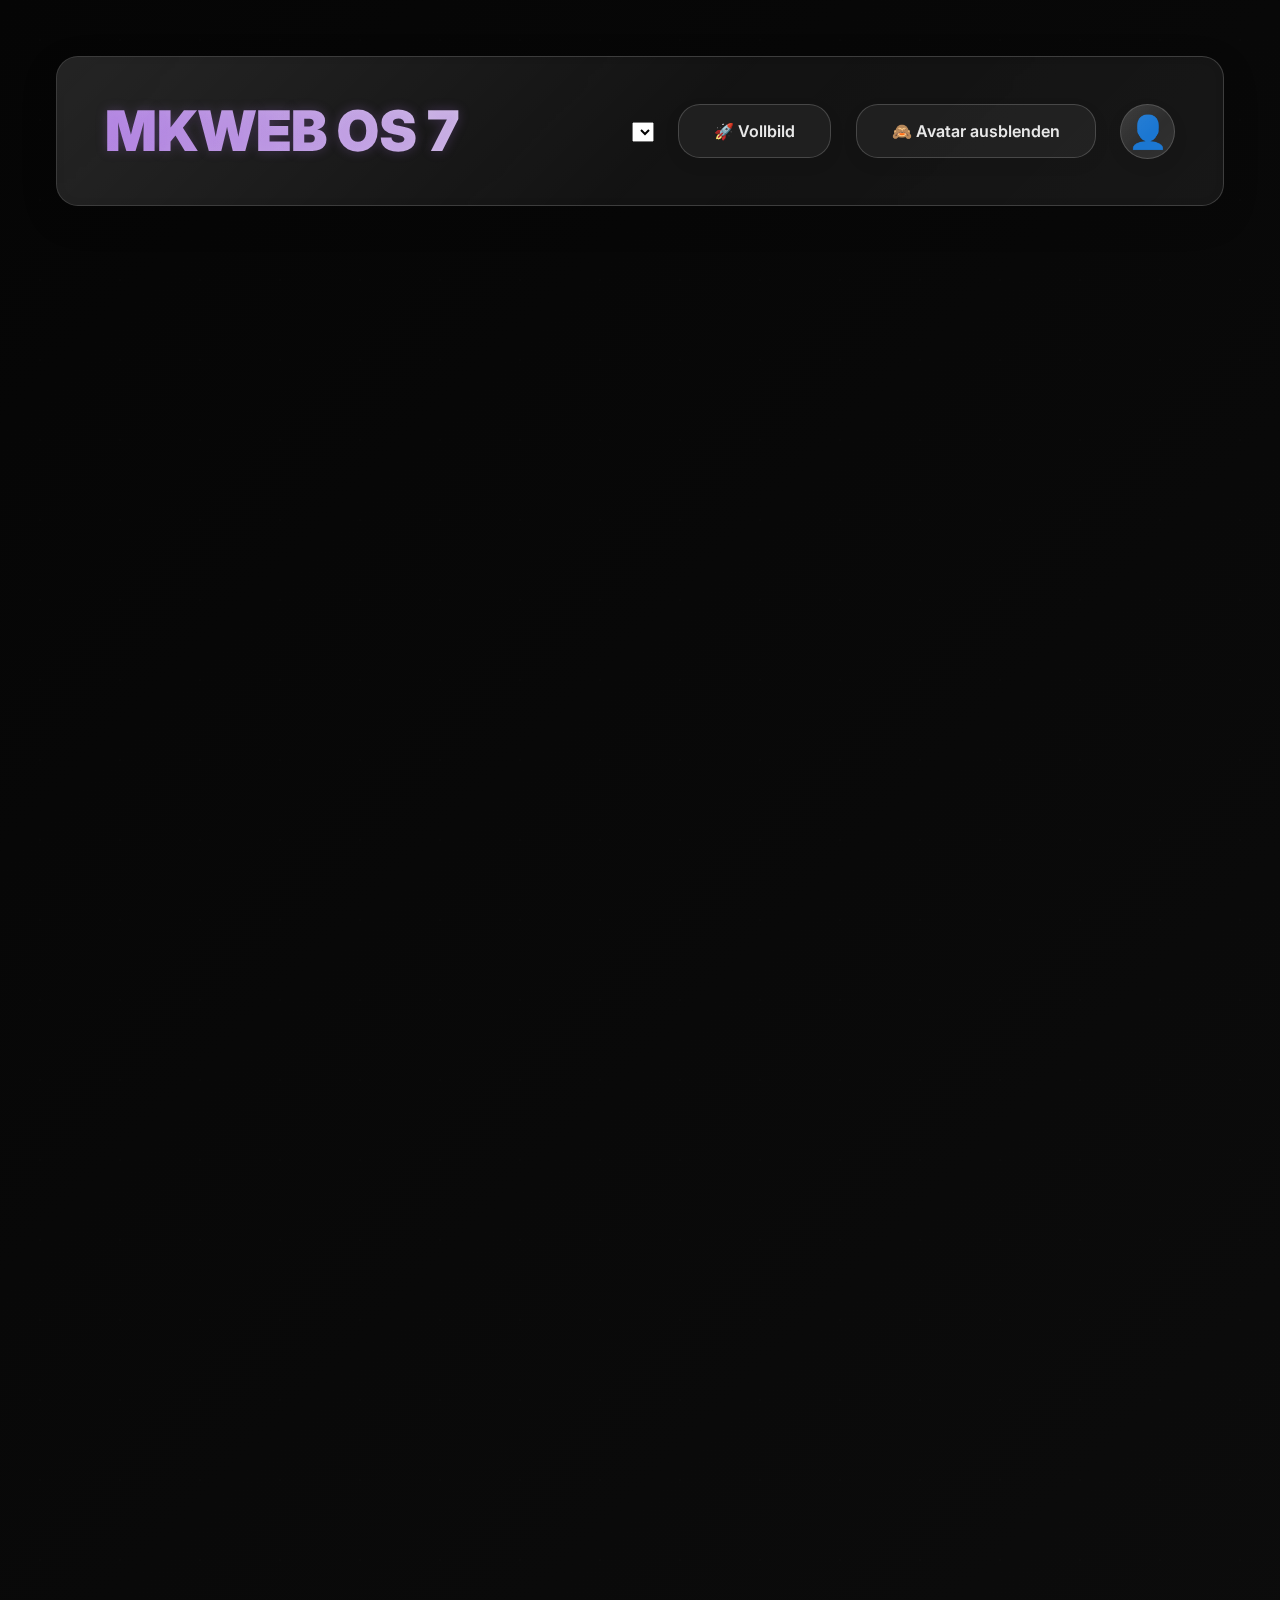
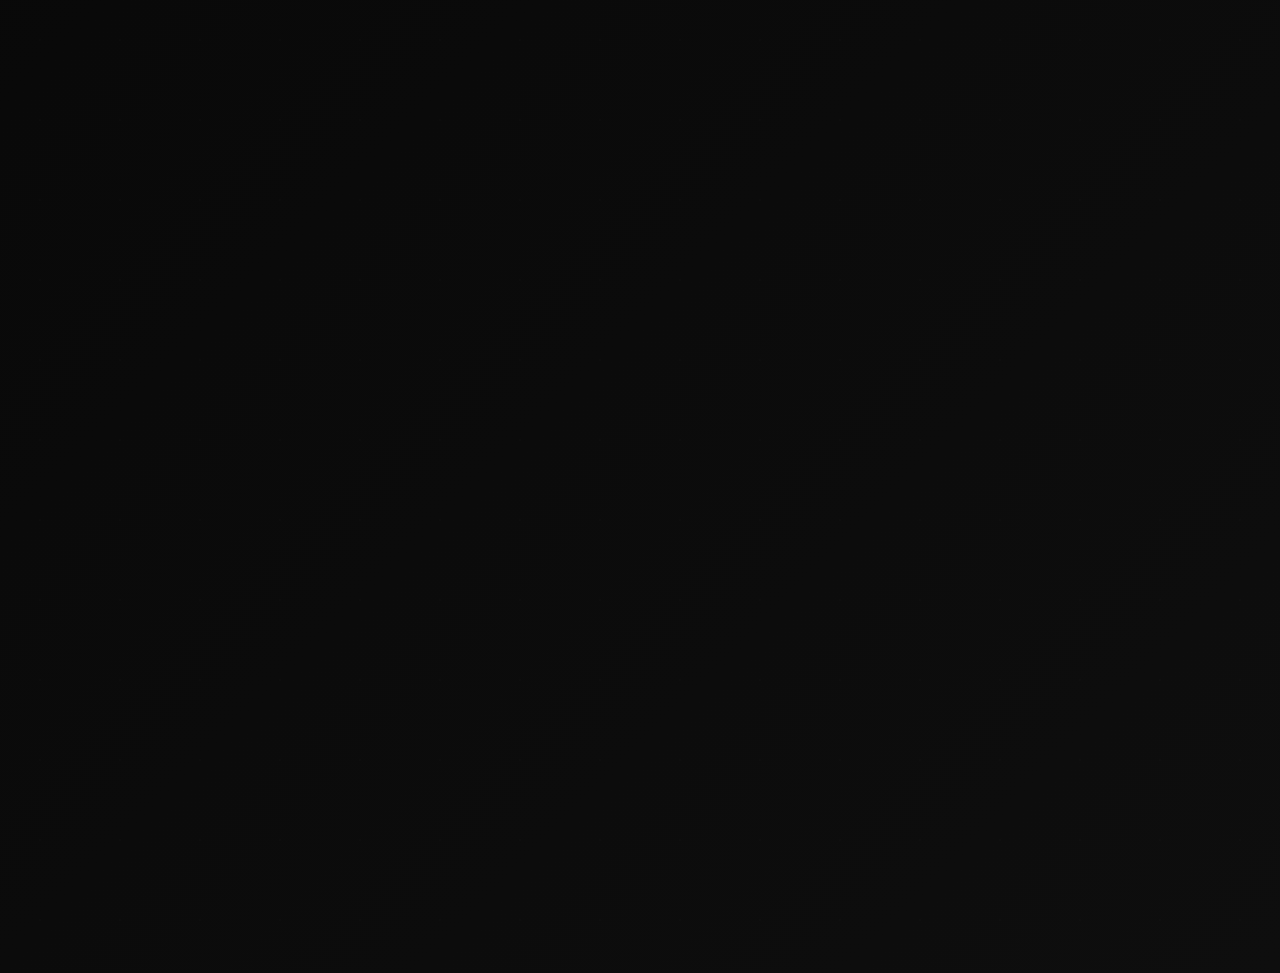
<file: index.html>
<!DOCTYPE html>
<html lang="de">
<head>
  <meta charset="UTF-8">
  <meta name="viewport" content="width=device-width, initial-scale=1.0">
  <meta name="description" content="MKWEB OS 7 - Ihr personalisiertes, leistungsstarkes, animiertes Dashboard für Websuche, Schnellzugriffe und tägliche Einblicke.">
  <meta name="keywords" content="dashboard, web, suche, schnellzugriffe, wetter, zitat, minimalistisch, animiert, performance, mkweb, os7">
  <meta name="author" content="Ihr Name/MKWEB">

  <meta property="og:type" content="website">
  <meta property="og:url" content="https://yourwebsite.com/"> <meta property="og:title" content="MKWEB OS 7 - Das Ultimative Animierte Dashboard">
  <meta property="og:description" content="Ihr personalisiertes, leistungsstarkes, animiertes Dashboard für Websuche, Schnellzugriffe und tägliche Einblicke.">
  <meta property="og:image" content="https://yourwebsite.com/thumbnail.jpg"> <meta property="twitter:card" content="summary_large_image">
  <meta property="twitter:url" content="https://yourwebsite.com/"> <meta property="twitter:title" content="MKWEB OS 7 - Das Ultimative Animierte Dashboard">
  <meta property="twitter:description" content="Ihr personalisiertes, leistungsstarkes, animiertes Dashboard für Websuche, Schnellzugriffe und tägliche Einblicke.">
  <meta property="twitter:image" content="https://yourwebsite.com/thumbnail.jpg"> <title>MKWEB OS 7 - Animiertes Dashboard</title>
  <link rel="icon" href="favicon.ico" type="image/x-icon">
  <link href="https://fonts.googleapis.com/css2?family=Inter:wght@300;400;500;600;700;800;900&display=swap" rel="stylesheet">
  <link rel="stylesheet" href="styles.css">
</head>
<body data-theme="dark">
  <div class="grain"></div>
  <div class="container">
    <header class="header glass">
      <h1 class="logo">MKWEB OS 7</h1>
      <div class="controls">
        <div class="theme-control">
          <label for="theme-picker" class="sr-only">Wähle ein Design</label>
          <select id="theme-picker" aria-label="Wähle ein Design">
            </select>
        </div>
        <button id="fullscreen-btn" title="Vollbild umschalten" aria-label="Vollbild umschalten">🚀 Vollbild</button>
        <button id="user-avatar-toggle" title="Avatar ein-/ausblenden" aria-label="Avatar ein- oder ausblenden">🙈 Avatar ausblenden</button>
        <div id="user-avatar" class="user-avatar glass" role="img" aria-label="Benutzerprofil-Platzhalter">
          <span aria-hidden="true">👤</span>
        </div>
      </div>
    </header>

    <main class="main">
      <section class="search-section glass animate-in">
        <h2 class="sr-only">Suchmaschinen Auswahl und Suchfeld</h2>
        <div class="search-engines">
          <button class="search-engine" data-engine="google" aria-label="Google Suche">🔍 Google</button>
          <button class="search-engine" data-engine="yandex" aria-label="Yandex Suche">⚙️ Yandex</button>
          <button class="search-engine" data-engine="bing" aria-label="Bing Suche">🅱️ Bing</button>
          <button class="search-engine" data-engine="duckduckgo" aria-label="DuckDuckGo Suche">🦆 DuckDuckGo</button>
          <button class="search-engine" data-engine="youtube" aria-label="YouTube Suche">📺 YouTube</button>
          <button class="search-engine" data-engine="github" aria-label="GitHub Suche">💻 GitHub</button>
        </div>
        <div class="search-container">
          <div class="search-box">
            <span class="search-icon-magnify" aria-hidden="true">🔍</span>
            <input id="search" type="text" placeholder="Suche im Web..." autocomplete="off" aria-label="Websuche">
          </div>
        </div>
      </section>

      <section class="time-display glass animate-in">
        <h2 class="sr-only">Aktuelle Uhrzeit und Datum</h2>
        <div id="time" aria-live="polite" aria-label="Aktuelle Uhrzeit"></div>
        <div id="date" aria-label="Aktuelles Datum"></div>
      </section>

      <section class="quote-of-the-day glass animate-in" aria-labelledby="quote-heading">
        <h2 id="quote-heading">✨ Zitat des Tages</h2>
        <p id="quote-text" aria-live="polite"></p>
        <p id="quote-author"></p>
        </section>

      <section class="quick-actions" aria-labelledby="quick-actions-heading">
        <h2 id="quick-actions-heading" class="sr-only">Schnellzugriffe</h2>
        <a class="action-card glass animate-in" href="https://gemini.google.com/" target="_blank" rel="noopener noreferrer" title="Zu Google Gemini">
          <span class="icon" aria-hidden="true">♊</span>
          <span class="label">Gemini AI</span>
        </a>
        <a class="action-card glass animate-in" href="https://youtube.com/" target="_blank" rel="noopener noreferrer" title="Zu YouTube">
          <span class="icon" aria-hidden="true">📺</span>
          <span class="label">YouTube</span>
        </a>
        <a class="action-card glass animate-in" href="https://github.com" target="_blank" rel="noopener noreferrer" title="Zu GitHub">
          <span class="icon" aria-hidden="true">💻</span>
          <span class="label">GitHub</span>
        </a>
        <a class="action-card glass animate-in" href="https://mail.google.com" target="_blank" rel="noopener noreferrer" title="Zu Gmail">
          <span class="icon" aria-hidden="true">📧</span>
          <span class="label">Gmail</span>
        </a>
        <a class="action-card glass animate-in" href="https://discord.com" target="_blank" rel="noopener noreferrer" title="Zu Discord">
          <span class="icon" aria-hidden="true">💬</span>
          <span class="label">Discord</span>
        </a>
        <a class="action-card glass animate-in" href="https://www.netflix.com" target="_blank" rel="noopener noreferrer" title="Zu Netflix">
          <span class="icon" aria-hidden="true">🎬</span>
          <span class="label">Netflix</span>
        </a>
        <a class="action-card glass animate-in" href="https://spotify.com/" target="_blank" rel="noopener noreferrer" title="Zu Spotify">
          <span class="icon" aria-hidden="true">🎵</span>
          <span class="label">Spotify</span>
        </a>
        <a class="action-card glass animate-in" href="https://chatgpt.com/" target="_blank" rel="noopener noreferrer" title="Zu ChatGPT">
          <span class="icon" aria-hidden="true">🗨️</span>
          <span class="label">ChatGPT</span>
        </a>
      </section>

      <section class="bookmark-section glass animate-in" aria-labelledby="bookmark-heading">
        <h2 id="bookmark-heading">🔖 Favoriten</h2>
        <div class="bookmark-grid">
          <a class="bookmark-card glass" href="https://www.reddit.com" target="_blank" rel="noopener noreferrer" title="Zu Reddit">
            <span style="font-size: 2rem;" aria-hidden="true">📱</span>
            <div>
              <div style="font-weight: 600; font-size: 1.2rem;">Reddit</div>
              <div style="font-size: 0.9rem; color: var(--dim);">Social News</div>
            </div>
          </a>
          <a class="bookmark-card glass" href="https://stackoverflow.com" target="_blank" rel="noopener noreferrer" title="Zu Stack Overflow">
            <span style="font-size: 2rem;" aria-hidden="true">💡</span>
            <div>
              <div style="font-weight: 600; font-size: 1.2rem;">Stack Overflow</div>
              <div style="font-size: 0.9rem; color: var(--dim);">Developer Q&A</div>
            </div>
          </a>
          <a class="bookmark-card glass" href="https://codepen.io" target="_blank" rel="noopener noreferrer" title="Zu CodePen">
            <span style="font-size: 2rem;" aria-hidden="true">🎨</span>
            <div>
              <div style="font-weight: 600; font-size: 1.2rem;">CodePen</div>
              <div style="font-size: 0.9rem; color: var(--dim);">Code Playground</div>
            </div>
          </a>
          <a class="bookmark-card glass" href="https://unsplash.com" target="_blank" rel="noopener noreferrer" title="Zu Unsplash">
            <span style="font-size: 2rem;" aria-hidden="true">📸</span>
            <div>
              <div style="font-weight: 600; font-size: 1.2rem;">Unsplash</div>
              <div style="font-size: 0.9rem; color: var(--dim);">Stock Photos</div>
            </div>
          </a>
        </div>
      </section>

      <a class="news-section glass animate-in" href="https://mkwebnews.vercel.app" target="_blank" rel="noopener noreferrer" title="Zu den aktuellen Nachrichten">
        <h2 id="news-heading">📰 News</h2>
        <p>Klicken Sie hier, um die neuesten Nachrichten zu lesen!</p>
      </a>

    </main>

  </div>

  <script src="script.js"></script>
</body>
</html>
</file>
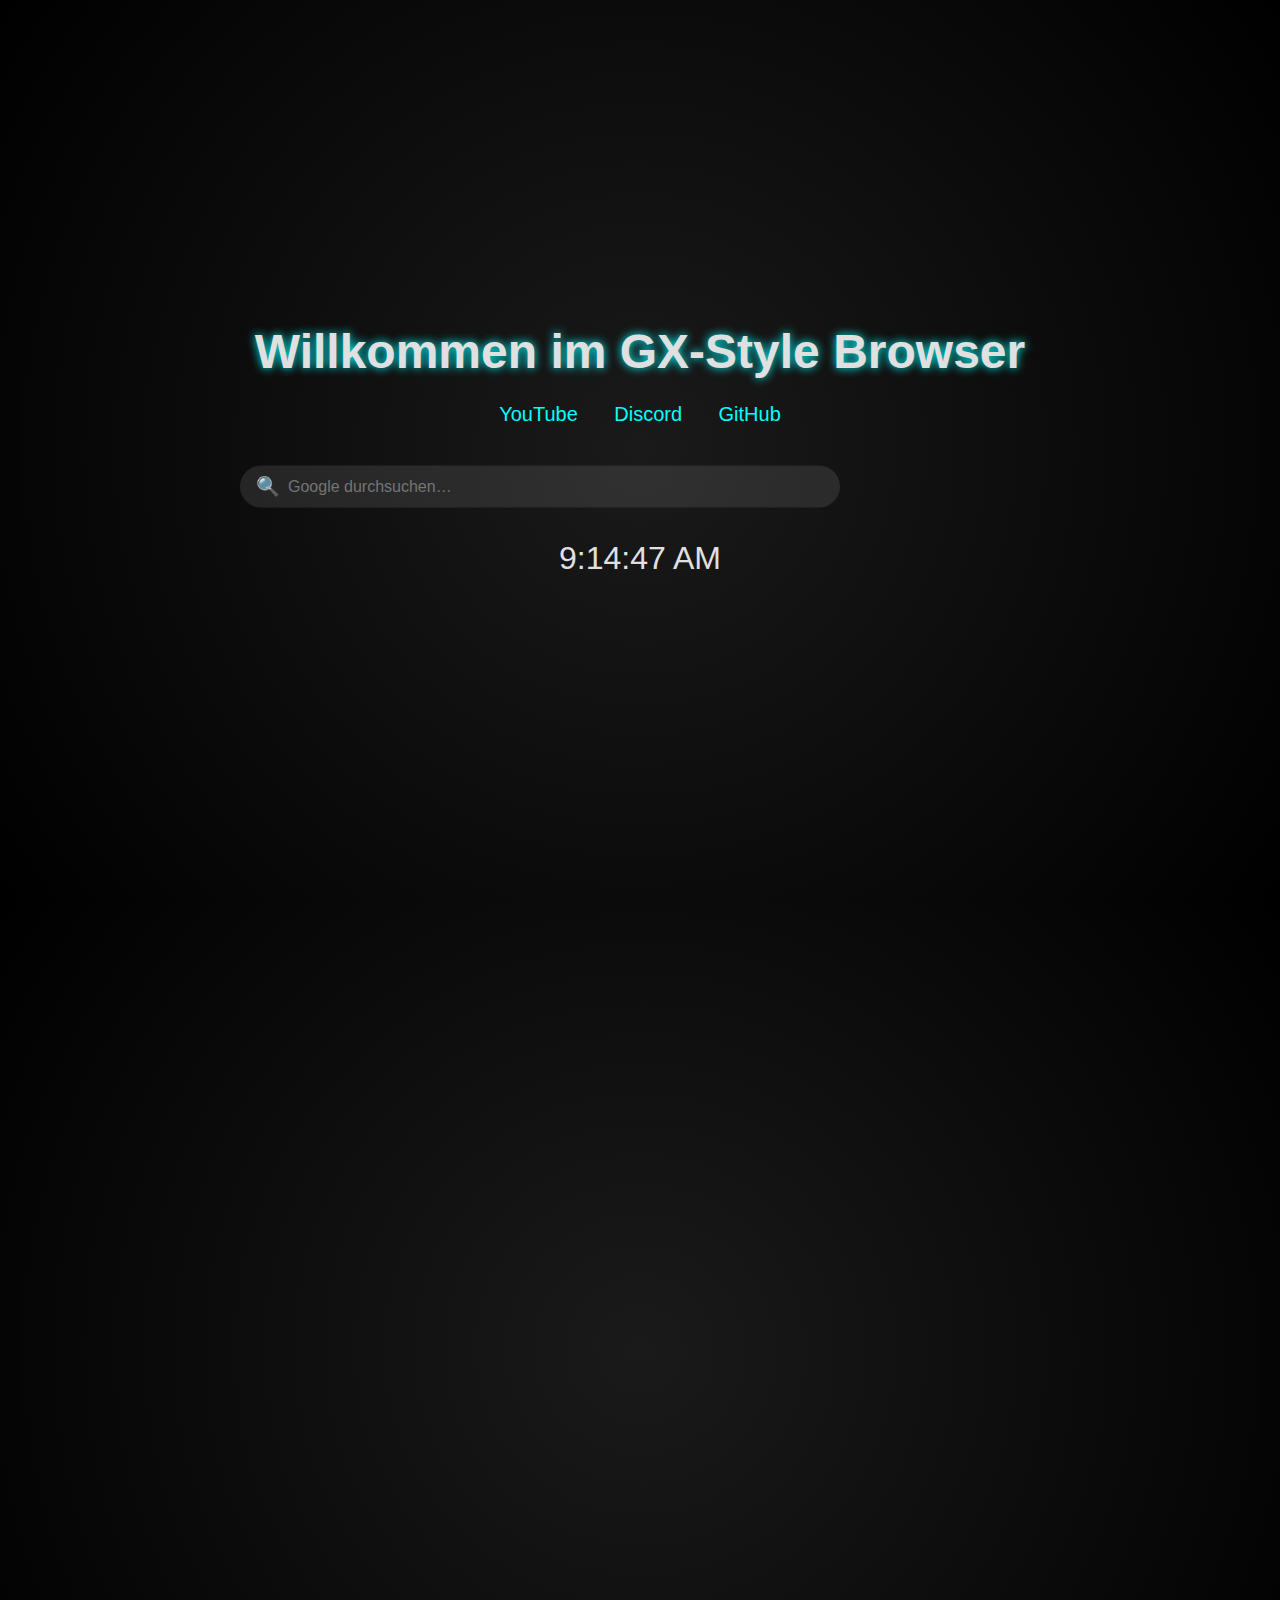
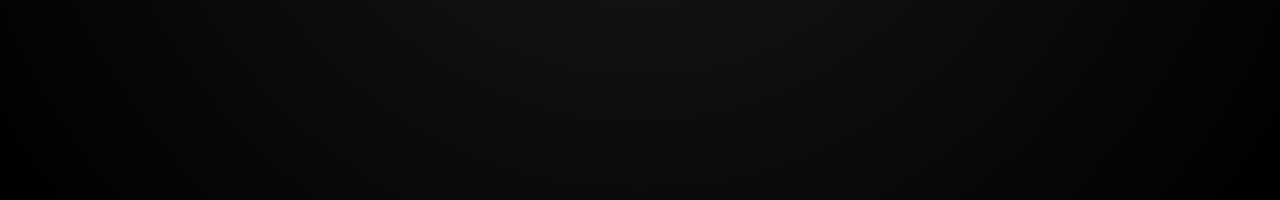
<file: startseite.html>
<!DOCTYPE html>
<html lang="de">
<head>
  <meta charset="UTF-8">
  <title>GX-Startseite</title>
  <style>
    /* Basis-Reset */
    * { margin:0; padding:0; box-sizing:border-box; }
    html, body { width:100%; height:100%; overflow:hidden; font-family: 'Segoe UI', sans-serif; }

    /* Hintergrund-Animation */
    body {
      background: radial-gradient(circle at center, #1a1a1a, #000);
    }
    #bg {
      position: absolute; top:0; left:0; width:200%; height:200%;
      background: url('https://www.transparenttextures.com/patterns/cubes.png');
      animation: drift 60s linear infinite;
      opacity: 0.2;
    }
    @keyframes drift {
      from { transform: translate(0,0) rotate(0deg); }
      to   { transform: translate(-50%, -50%) rotate(360deg); }
    }

    /* Container */
    .content {
      position: relative; z-index:10;
      width:80%; max-width:800px; margin: auto; top:50%;
      transform: translateY(-50%); text-align:center;
      color: #e0e0e0;
    }

    h1 {
      font-size: 3rem; margin-bottom: 1rem;
      text-shadow: 0 0 10px #00ffff;
      animation: glow 2s ease-in-out infinite alternate;
    }
    @keyframes glow {
      from { text-shadow: 0 0 5px #00ffff; }
      to   { text-shadow: 0 0 20px #00ffff; }
    }

    /* Navigation-Icons */
    .links a {
      display: inline-block; margin: 0.5rem 1rem;
      color: #00ffff; text-decoration: none; font-size:1.25rem;
      transition: transform 0.3s;
    }
    .links a:hover { transform: scale(1.2); }

    /* Suchfeld */
    .search-box {
      margin-top:2rem;
      position: relative;
      width: 100%; max-width:600px;
    }
    .search-box input {
      width: 100%; padding: 0.75rem 1rem 0.75rem 3rem;
      border-radius: 50px; border:none;
      background: rgba(255,255,255,0.1);
      color: #fff; font-size:1rem;
      transition: background 0.3s;
    }
    .search-box input:focus {
      outline:none;
      background: rgba(255,255,255,0.2);
    }
    .search-box .icon {
      position: absolute; top:50%; left:1rem;
      transform: translateY(-50%);
      font-size:1.2rem; color:#00ffff;
    }

    /* Uhr */
    #time {
      margin-top: 2rem; font-size: 2rem;
      animation: fadeIn 1s ease-out;
    }
    @keyframes fadeIn {
      from { opacity: 0; transform: translateY(20px); }
      to { opacity:1; transform: translateY(0); }
    }
  </style>
</head>
<body>
  <div id="bg"></div>
  <div class="content">
    <h1>Willkommen im GX-Style Browser</h1>
    <div class="links">
      <a href="https://youtube.com" target="_blank">YouTube</a>
      <a href="https://discord.com" target="_blank">Discord</a>
      <a href="https://github.com" target="_blank">GitHub</a>
    </div>
    <div class="search-box">
      <span class="icon">🔍</span>
      <input id="search" type="text" placeholder="Google durchsuchen…" onkeydown="if(event.key==='Enter') goSearch()">
    </div>
    <div id="time"></div>
  </div>

  <script>
    // Uhr
    function updateTime() {
      document.getElementById('time').textContent = new Date().toLocaleTimeString();
    }
    setInterval(updateTime, 1000);
    updateTime();

    // Suche ausführen
    function goSearch() {
      const q = encodeURIComponent(document.getElementById('search').value);
      window.location.href = 'https://www.google.com/search?q=' + q;
    }
  </script>
</body>
</html>
</file>
<file: styles.css>
/* styles.css - MKWEB OS 7: Performance Optimized Polish & Dynamic Animations */
:root {
  /* Global Design Variables - Tuned for balanced polish and performance (MKWEB OS 7 Refinements) */
  --t: 0.3s cubic-bezier(0.25, 0.8, 0.25, 1); /* Slightly faster, still smooth transitions */
  --r: 22px; /* Slightly less rounded, still soft */
  --s: 0 12px 35px rgba(0,0,0,0.18); /* Moderate depth shadow */
  --sh: 0 20px 60px rgba(0,0,0,0.35); /* Prominent but optimized hover shadow */
  --s-light: 0 6px 15px rgba(0,0,0,0.09); /* Lighter shadow for subtle lift */
  --border-width: 1.2px; /* Slightly thinner borders for crispness */
  --text-gradient-angle: 60deg;
  --glass-reflection: linear-gradient(135deg, rgba(255, 255, 255, 0.1) 0%, transparent 55%, rgba(255, 255, 255, 0.02) 100%); /* Slightly less opaque reflection */
  --glow-strength: 0 0 12px; /* Reduced base glow strength for performance */
  --glow-color: var(--acc);
  --blur-intensity: 20px; /* Main backdrop-filter blur value - slightly reduced */
  --saturate-intensity: 170%; /* Slightly reduced saturate for glass effect */
  --content-max-width: 1300px; /* Slightly narrower max width */
  --inner-shadow-strength: inset 0 0 8px rgba(0,0,0,0.08); /* Slightly less prominent inner shadow */
}

/* Themed Variables - no change here for performance */
[data-theme="dark"] {
  --bg: linear-gradient(135deg, #050505 0%, #0e0e0e 100%);
  --fg: #e8e8e8;
  --dim: rgba(232,232,232,0.55);
  --acc: #a56ddf;
  --ah: #c08cff;
  --gl: rgba(255,255,255,0.05); /* Slightly less opaque glass background */
  --gb: rgba(255,255,255,0.18); /* Slightly less opaque, defined glass border */
  --inner-shadow: var(--inner-shadow-strength);
  --acc-rgb: 165, 109, 223;
  --fg-rgb: 232, 232, 232;
  --ah-rgb: 192, 140, 255;
  --gb-rgb: 255, 255, 255;
}

[data-theme="light"] {
  --bg: linear-gradient(135deg, #f8f9fa 0%, #e9ecef 100%);
  --fg: #212529;
  --dim: rgba(33,37,41,0.55);
  --acc: #007bff;
  --ah: #3399ff;
  --gl: rgba(0,0,0,0.05); /* Slightly less opaque glass background */
  --gb: rgba(0,0,0,0.13); /* Slightly less opaque, defined glass border */
  --inner-shadow: var(--inner-shadow-strength);
  --acc-rgb: 0, 123, 255;
  --fg-rgb: 33, 37, 41;
  --ah-rgb: 51, 153, 255;
  --gb-rgb: 0, 0, 0;
}

/* Base Styles */
html {
  scroll-behavior: smooth;
}

* {
  margin: 0;
  padding: 0;
  box-sizing: border-box;
  font-family: 'Inter', sans-serif;
  -webkit-tap-highlight-color: transparent;
}

body {
  background: var(--bg);
  color: var(--fg);
  min-height: 100vh;
  transition: background var(--t), color var(--t);
  overflow-x: hidden;
  position: relative;
  text-rendering: optimizeLegibility;
  -webkit-font-smoothing: antialiased;
  -moz-osx-font-smoothing: grayscale;
  perspective: 1200px; /* REDUCED: Still 3D, but less extreme for better performance */
}

/* Animated Background Elements - OPTIMIZED for performance */
.background-shape {
  content: '';
  position: fixed;
  border-radius: 50%;
  opacity: 0.04; /* Slightly lower opacity */
  filter: blur(60px); /* REDUCED blur for performance */
  z-index: -1;
  pointer-events: none;
  width: 450px; /* Slightly smaller base size */
  height: 450px; /* Slightly smaller base size */
  background: var(--acc);
  /* Slower animations for reduced CPU/GPU load */
  animation: floatEffect 60s ease-in-out infinite alternate, pulseOpacity 8s infinite alternate;
  will-change: transform, opacity, filter;
}

@keyframes floatEffect {
  0% { transform: translate3d(0, 0, 0) scale(1) rotateX(0deg) rotateY(0deg) rotateZ(0deg); }
  20% { transform: translate3d(25px, 30px, -70px) scale(1.03) rotateX(4deg) rotateY(3deg) rotateZ(1.5deg); } /* Slightly less aggressive 3D movements */
  40% { transform: translate3d(-20px, -25px, 40px) scale(0.97) rotateX(-3deg) rotateY(-4deg) rotateZ(-2deg); }
  60% { transform: translate3d(18px, -20px, -60px) scale(1.02) rotateX(3deg) rotateY(3deg) rotateZ(1.2deg); }
  80% { transform: translate3d(-8px, 12px, 15px) scale(0.99) rotateX(-1deg) rotateY(-2deg) rotateZ(-0.7deg); }
  100% { transform: translate3d(0, 0, 0) scale(1) rotateX(0deg) rotateY(0deg) rotateZ(0deg); }
}

@keyframes pulseOpacity {
    0% { opacity: 0.04; }
    50% { opacity: 0.06; } /* Reduced peak opacity */
    100% { opacity: 0.04; }
}

.grain {
  position: fixed;
  top: 0;
  left: 0;
  width: 100%;
  height: 100%;
  background-image: radial-gradient(circle, rgba(255,255,255,0.03) 1px, transparent 1px); /* Slightly less visible grain */
  background-size: 80px 80px; /* Larger pattern for less dense, less frequent noise */
  animation: grain 0.5s steps(1) infinite; /* Slower step animation for less energetic noise */
  pointer-events: none;
  z-index: 0;
  opacity: 0.2; /* Slightly lower opacity */
}

@keyframes grain {
  0%, 100% { transform: translate(0, 0); }
  50% { transform: translate(-0.3%, 0.3%); } /* Smaller translation for more subtle movement */
}

.container {
  position: relative;
  z-index: 2;
  min-height: 100vh;
  padding: 3.5rem; /* Slightly reduced padding */
  display: flex;
  flex-direction: column;
  align-items: center;
  gap: 4rem; /* Slightly reduced gap */
}

/* Glassmorphism Base Style with optimized reflection and 3D hover */
.glass {
  background: var(--gl);
  backdrop-filter: blur(var(--blur-intensity)) saturate(var(--saturate-intensity));
  border: var(--border-width) solid var(--gb);
  border-radius: var(--r);
  box-shadow: var(--s), var(--inner-shadow);
  transition: background var(--t), border-color var(--t), box-shadow var(--t), transform var(--t), backdrop-filter var(--t), filter var(--t);
  position: relative;
  overflow: hidden;
  will-change: transform, box-shadow, border-color, background, backdrop-filter, filter;

  &::after { /* Reflection optimization */
    content: '';
    position: absolute;
    top: 0;
    left: 0;
    width: 100%;
    height: 100%;
    background: var(--glass-reflection);
    pointer-events: none;
    opacity: 0.8; /* Slightly less visible reflection */
    transition: opacity var(--t);
  }

  &:hover {
    transform: perspective(1000px) rotateX(1.5deg) rotateY(-1.5deg) translateY(-8px) scale(1.005); /* Slightly less intense 3D tilt and lift */
    box-shadow: var(--sh), var(--inner-shadow), var(--glow-strength) rgba(var(--acc-rgb), 0.3); /* Reduced glow strength on hover */
  }

  &::before { /* Animated glowing border on hover - optimized */
    content: '';
    position: absolute;
    top: -2px; left: -2px; right: -2px; bottom: -2px; /* Thinner border for glow */
    border-radius: calc(var(--r) + 2px);
    background: linear-gradient(45deg, var(--acc), var(--ah), var(--acc));
    z-index: -1;
    opacity: 0;
    transition: opacity var(--t), filter var(--t);
    filter: blur(8px); /* Reduced blur for performance */
  }

  &:hover::before {
    opacity: 1;
    filter: blur(10px); /* Reduced blur on hover */
  }
}

/* Animation for elements appearing on scroll - optimized */
.animate-in {
  opacity: 0;
  transform: translateY(25px) scale(0.97) rotateX(3deg); /* Slightly less aggressive initial state */
  animation: fadeInSlideUp 0.8s cubic-bezier(0.25, 0.8, 0.25, 1) forwards; /* Slightly faster, still impactful animation */
  will-change: opacity, transform;
}

@keyframes fadeInSlideUp {
  to {
    opacity: 1;
    transform: translateY(0) scale(1) rotateX(0deg);
  }
}

/* Header */
.header {
  display: flex;
  justify-content: space-between;
  align-items: center;
  width: 100%;
  max-width: var(--content-max-width);
  padding: 2.5rem 3rem; /* Slightly reduced padding */
}

.logo {
  font-size: 3.5rem; /* Slightly smaller logo */
  font-weight: 900;
  background: linear-gradient(var(--text-gradient-angle), var(--acc), var(--fg), var(--acc));
  background-size: 400% 400%; /* Smaller gradient area for less calculation */
  -webkit-background-clip: text;
  background-clip: text;
  -webkit-text-fill-color: transparent;
  animation: gradient 25s ease infinite alternate, logoGlowPulse 5s infinite alternate ease-in-out; /* Slower gradient, slower pulse */
  text-shadow: var(--glow-strength) rgba(var(--acc-rgb), 0.25); /* Reduced logo glow */
  position: relative;
  will-change: background-position, text-shadow;
}

@keyframes gradient {
  0% { background-position: 0% 50%; }
  100% { background-position: 100% 50%; }
}

/* Optimized breathing glow for logo */
@keyframes logoGlowPulse {
    0% { text-shadow: var(--glow-strength) rgba(var(--acc-rgb), 0.15); } /* Reduced base glow */
    100% { text-shadow: var(--glow-strength) rgba(var(--acc-rgb), 0.35); } /* Reduced peak glow */
}

.controls {
  display: flex;
  gap: 1.5rem; /* Slightly reduced gap */
  align-items: center;
  flex-wrap: wrap;
}

/* Buttons Styling - Optimized */
button {
  padding: 1rem 2.2rem; /* Slightly smaller padding */
  border: var(--border-width) solid var(--gb);
  border-radius: var(--r);
  background: var(--gl);
  color: var(--fg);
  cursor: pointer;
  transition: border-color var(--t), transform var(--t), box-shadow var(--t), background var(--t), color var(--t);
  font-size: 1rem;
  font-weight: 600;
  outline: none;
  box-shadow: var(--s-light);
  position: relative;
  z-index: 1;
  overflow: hidden;
  will-change: transform, box-shadow, border-color, background, color;

  &:active { /* Optimized press effect */
    transform: translateY(3px) scale(0.97); /* Slightly less aggressive press */
    box-shadow: var(--s-light), inset 0 4px 10px rgba(0,0,0,0.2); /* Slightly less intense inner shadow */
    background: rgba(var(--gl-rgb), 0.08);
  }
}

button:hover {
  border-color: var(--acc);
  transform: translateY(-7px) scale(1.02); /* Slightly less pronounced lift and scale */
  box-shadow: var(--sh), var(--glow-strength) rgba(var(--acc-rgb), 0.4); /* Reduced glow on hover */
}

/* Animated hover glow border for buttons - optimized */
button::after {
  content: '';
  position: absolute;
  top: -3px; bottom: -3px; left: -3px; right: -3px; /* Slightly thinner border for glow */
  border-radius: calc(var(--r) + 3px);
  background: linear-gradient(45deg, var(--acc), var(--ah), var(--acc)) border-box;
  -webkit-mask:
    linear-gradient(#fff 0 0) padding-box,
    linear-gradient(#fff 0 0);
  -webkit-mask-composite: xor;
  mask-composite: exclude;
  opacity: 0;
  transition: opacity var(--t), filter var(--t);
  z-index: -1;
  will-change: opacity;
  filter: blur(8px); /* Reduced blur for performance */
}

button:hover::after {
  opacity: 1;
  filter: blur(10px); /* Reduced blur on hover */
}

/* User Avatar Toggle & Avatar Itself - Optimized */
.hidden-avatar {
  opacity: 0 !important;
  transform: scale(0.5) !important; /* Slightly less aggressive scale */
  pointer-events: none !important;
  transition: opacity var(--t), transform var(--t) !important;
}

#user-avatar-toggle {
  padding: 1rem 2.2rem;
  border-radius: var(--r);
  background: var(--gl);
  border: var(--border-width) solid var(--gb);
  color: var(--fg);
  cursor: pointer;
  font-size: 1rem;
  font-weight: 600;
  transition: border-color var(--t), transform var(--t), box-shadow var(--t), background var(--t);
  outline: none;
  box-shadow: var(--s-light);
  will-change: transform, box-shadow, border-color;
}

#user-avatar-toggle:hover {
  border-color: var(--acc);
  transform: translateY(-7px) scale(1.02);
  box-shadow: var(--sh), var(--glow-strength) rgba(var(--acc-rgb), 0.3);
}

.user-avatar {
  width: 55px; /* Slightly smaller avatar */
  height: 55px;
  border-radius: 50%;
  display: flex;
  justify-content: center;
  align-items: center;
  font-size: 2rem; /* Slightly smaller icon */
  background: var(--gl);
  border: var(--border-width) solid var(--gb);
  color: var(--acc);
  cursor: pointer;
  transition: border-color var(--t), transform var(--t), box-shadow var(--t), background var(--t);
  box-shadow: var(--s-light);
  overflow: hidden;
  will-change: transform, box-shadow, border-color;
}

.user-avatar:hover {
  transform: scale(1.15) rotate(3deg); /* Slightly less distinct scale and rotation */
  border-color: var(--acc);
  box-shadow: var(--glow-strength) var(--acc), var(--sh);
}

/* Main Content Layout */
.main {
  width: 100%;
  max-width: var(--content-max-width);
  display: flex;
  flex-direction: column;
  gap: 4rem; /* Slightly reduced gap */
}

.search-section { padding: 3rem; } /* Slightly less padding */

/* Search Engines - Optimized */
.search-engines {
  display: flex;
  gap: 1.5rem; /* Slightly reduced gap */
  margin-bottom: 3rem; /* Slightly reduced margin */
  flex-wrap: wrap;
  justify-content: center;
}

.search-engine {
  padding: 1rem 2.5rem; /* Slightly smaller padding */
  border-radius: 50px;
  font-weight: 700;
  border: var(--border-width) solid transparent;
  background: var(--gl);
  box-shadow: inset 0 0 0 transparent;
  transition: border-color var(--t), transform var(--t), box-shadow var(--t), background var(--t), color var(--t);
  position: relative;
  overflow: hidden;
  will-change: transform, box-shadow, background-color, border-color, color;

  &.active {
    background: var(--acc);
    color: #fff;
    transform: scale(1.04) translateY(-5px); /* Slightly less distinct pop-out effect */
    box-shadow: var(--glow-strength) rgba(var(--acc-rgb), 0.3), var(--s); /* Reduced glow when active */
    border-color: var(--acc);
    animation: activeEnginePulse 2.5s infinite alternate ease-in-out; /* Slower, more subtle pulse when active */
  }

  &:not(.active):hover {
    border-color: var(--acc);
    transform: translateY(-3px) scale(1.01); /* Slightly less pronounced hover */
    box-shadow: inset 0 0 12px rgba(var(--acc-rgb), 0.15), var(--s-light); /* Lighter inner glow, reduced outer shadow */
  }
}

@keyframes activeEnginePulse {
  0% { transform: scale(1.04) translateY(-5px); box-shadow: var(--glow-strength) rgba(var(--acc-rgb), 0.25), var(--s); }
  100% { transform: scale(1.045) translateY(-5.5px); box-shadow: var(--glow-strength) rgba(var(--acc-rgb), 0.4), var(--s); }
}

/* Search Box - Optimized */
.search-box {
  display: flex;
  align-items: center;
  background: var(--gl);
  border: var(--border-width) solid var(--gb);
  border-radius: 50px;
  padding: 1.8rem 2.5rem; /* Slightly less padding */
  transition: border-color var(--t), transform var(--t), box-shadow var(--t);
  position: relative;
  overflow: hidden;
  box-shadow: var(--s), var(--inner-shadow);
  will-change: transform, box-shadow, border-color;
}

.search-box:focus-within {
  border-color: var(--acc);
  transform: scale(1.005); /* Even more subtle scale on focus */
  box-shadow: var(--glow-strength) rgba(var(--acc-rgb), 0.4), var(--s); /* Reduced glow on focus */
}

/* Optimized search box focus animation */
.search-box:focus-within::after {
    content: '';
    position: absolute;
    bottom: 0;
    left: 0;
    width: 100%;
    height: 4px; /* Thinner animated border */
    background: linear-gradient(90deg, transparent, var(--acc), transparent);
    animation: borderScan 1.2s infinite linear; /* Slower, less prominent continuous scanline animation */
    will-change: transform;
    border-radius: 0 0 50px 50px;
}

@keyframes borderScan {
    0% { transform: translateX(-100%); }
    100% { transform: translateX(100%); }
}

#search {
  flex: 1;
  border: none;
  background: transparent;
  color: var(--fg);
  font-size: 1.3rem; /* Slightly smaller */
  outline: none;
  margin-left: 1.2rem; /* Slightly less margin */
  text-shadow: 0 0 4px rgba(var(--fg-rgb), 0.1); /* Reduced text shadow */
}

#search::placeholder {
  color: var(--dim);
  opacity: 0.65;
  transition: opacity 0.2s ease;
}

#search:focus::placeholder {
  opacity: 0.25;
}

/* Time Display - Optimized */
.time-display {
  text-align: center;
  padding: 4rem; /* Slightly less padding */
}

#time {
  font-size: 6.5rem; /* Slightly smaller time display */
  font-weight: 900;
  margin-bottom: 1.5rem; /* Slightly less margin */
  background: linear-gradient(var(--text-gradient-angle), var(--acc), var(--fg), var(--acc));
  background-size: 500% 500%; /* Reduced gradient area */
  -webkit-background-clip: text;
  background-clip: text;
  -webkit-text-fill-color: transparent;
  animation: gradient 20s ease infinite alternate, pulseText 5s infinite alternate; /* Slower pulse, slower gradient */
  text-shadow: var(--glow-strength) rgba(var(--acc-rgb), 0.2); /* Reduced text glow */
  will-change: background-position, text-shadow;
}

/* Optimized pulse for time display */
@keyframes pulseText {
  0% { text-shadow: var(--glow-strength) rgba(var(--acc-rgb), 0.15), 0 0 10px rgba(var(--fg-rgb), 0.08); }
  50% { text-shadow: var(--glow-strength) rgba(var(--acc-rgb), 0.35), 0 0 15px rgba(var(--fg-rgb), 0.12); }
  100% { text-shadow: var(--glow-strength) rgba(var(--acc-rgb), 0.15), 0 0 10px rgba(var(--fg-rgb), 0.08); }
}

#date {
  font-size: 1.8rem; /* Slightly smaller */
  color: var(--dim);
  font-weight: 300;
  text-transform: uppercase;
  letter-spacing: 4px; /* Slightly less letter spacing */
}

/* Quote of the Day Section - Optimized */
.quote-of-the-day {
  text-align: center;
  padding: 3.5rem; /* Slightly less padding */
  display: flex;
  flex-direction: column;
  justify-content: center;
  align-items: center;
  min-height: 220px; /* Slightly shorter */
}

.quote-of-the-day h2 {
  margin-bottom: 1.8rem; /* Slightly less margin */
  font-size: 2.5rem; /* Slightly smaller */
  font-weight: 800;
  background: linear-gradient(var(--text-gradient-angle), var(--acc), var(--fg));
  -webkit-background-clip: text;
  background-clip: text;
  -webkit-text-fill-color: transparent;
  text-shadow: var(--glow-strength) rgba(var(--acc-rgb), 0.25); /* Reduced heading glow */
}

.quote-of-the-day #quote-text {
  font-size: 1.5rem; /* Slightly smaller */
  line-height: 1.6;
  color: var(--fg);
  margin-bottom: 1rem; /* Slightly less margin */
  font-style: italic;
  max-width: 700px; /* Slightly narrower max width */
  animation: quoteFadeIn 0.9s cubic-bezier(0.25, 0.8, 0.25, 1) forwards; /* Slightly faster, still smooth animation */
  transform: translateY(12px);
  opacity: 0;
  will-change: opacity, transform;
}

.quote-of-the-day #quote-author {
  font-size: 1.1rem; /* Slightly smaller */
  color: var(--dim);
  font-weight: 400;
  animation: quoteFadeIn 0.9s cubic-bezier(0.25, 0.8, 0.25, 1) forwards 0.15s; /* Slightly delayed fade for author, slightly faster */
  transform: translateY(12px);
  opacity: 0;
  will-change: opacity, transform;
}

/* Quick Actions - Optimized */
.quick-actions {
  display: grid;
  grid-template-columns: repeat(auto-fit, minmax(200px, 1fr)); /* Slightly smaller min width */
  gap: 2.5rem; /* Slightly reduced gap */
  padding: 0 2.5rem; /* Slightly reduced padding */
}

.action-card {
  background: var(--gl);
  border: var(--border-width) solid var(--gb);
  border-radius: var(--r);
  padding: 2.5rem 1.8rem; /* Slightly less padding */
  text-align: center;
  text-decoration: none;
  color: var(--fg);
  transition: border-color var(--t), transform var(--t), box-shadow var(--t), background var(--t);
  position: relative;
  overflow: hidden;
  box-shadow: var(--s), var(--inner-shadow);
  will-change: transform, box-shadow, border-color;
}

.action-card::before { /* Optimized shimmer effect on hover */
  content: '';
  position: absolute;
  top: 0;
  left: -180%; /* Slightly less travel distance */
  width: 50%; /* Slightly thinner shimmer */
  height: 100%;
  background: linear-gradient(90deg, transparent, rgba(255,255,255,0.1), transparent); /* Reduced opacity */
  transition: left var(--t) ease-out;
  z-index: 1;
  transform: skewX(-20deg); /* Slightly less skew */
  pointer-events: none;
  will-change: left;
}

.action-card:hover::before {
  left: 180%; /* Slightly less travel distance */
}

.action-card:hover {
  transform: translateY(-10px) scale(1.03) rotateX(1deg); /* Slightly less intense lift, scale and subtle 3D tilt */
  border-color: var(--acc);
  box-shadow: var(--sh), var(--glow-strength) rgba(var(--acc-rgb), 0.3); /* Reduced glow */
}

.action-card .icon, .action-card .label {
  position: relative;
  z-index: 2;
}

.icon {
  font-size: 4.5rem; /* Slightly smaller icon */
  margin-bottom: 1.5rem; /* Slightly less margin */
  display: block;
  text-shadow: var(--glow-strength) rgba(var(--acc-rgb), 0.25); /* Reduced icon glow */
  transition: transform 0.2s ease-out, text-shadow 0.2s ease-out; /* Slightly faster transition */
  will-change: transform;
}

.action-card:hover .icon {
  transform: scale(1.15) rotate(3deg); /* Slightly less intense icon rotation and scale on hover */
  text-shadow: var(--glow-strength) rgba(var(--acc-rgb), 0.4); /* Reduced glow on hover */
}

/* Label animation on hover - optimized */
.action-card .label {
  transition: transform 0.2s ease-out, opacity 0.2s ease-out; /* Slightly faster transition */
  will-change: transform, opacity;
}

.action-card:hover .label {
  transform: translateY(-8px); /* Slide up slightly less */
  opacity: 0.98;
}

/* News and Bookmark Sections - Optimized */
.news-section, .bookmark-section {
  padding: 3.5rem; /* Slightly less padding */
}

.news-section h2, .bookmark-section h2 {
  margin-bottom: 2.5rem; /* Slightly less margin */
  font-size: 2.8rem; /* Slightly smaller */
  font-weight: 900;
  text-align: center;
  background: linear-gradient(var(--text-gradient-angle), var(--acc), var(--fg));
  -webkit-background-clip: text;
  background-clip: text;
  -webkit-text-fill-color: transparent;
  text-shadow: var(--glow-strength) rgba(var(--acc-rgb), 0.2); /* Reduced heading glow */
}

/* News Section Button Styling - Optimized */
.news-section.button-style {
  font-size: 1.3rem; /* Slightly smaller text */
  padding: 2rem 3rem; /* Adjusted padding */
  text-align: center;
  color: var(--fg);
  text-shadow: 0 0 4px rgba(var(--fg-rgb), 0.1); /* Slightly reduced text shadow */
  transition: border-color var(--t), transform var(--t), box-shadow var(--t), background var(--t);
  display: block;
  margin-top: 1.8rem; /* Slightly less space from heading */
  background: var(--gl);
  border: var(--border-width) solid var(--gb);
  border-radius: var(--r);
  box-shadow: var(--s), var(--inner-shadow);
  text-decoration: none;
  will-change: transform, box-shadow, border-color;
}

.news-section.button-style:hover {
  transform: translateY(-10px) scale(1.02); /* Slightly less stronger lift and scale */
  border-color: var(--acc);
  box-shadow: var(--s), var(--glow-strength) rgba(var(--acc-rgb), 0.2); /* Reduced glow */
}

.news-grid, .bookmark-grid {
  display: grid;
  grid-template-columns: repeat(auto-fit, minmax(320px, 1fr)); /* Slightly smaller min width for cards */
  gap: 2.5rem; /* Slightly reduced gap */
}

.news-card, .bookmark-card {
  background: var(--gl);
  border: var(--border-width) solid var(--gb);
  border-radius: var(--r);
  padding: 2.5rem; /* Slightly less padding */
  text-decoration: none;
  color: var(--fg);
  transition: border-color var(--t), transform var(--t), box-shadow var(--t), background var(--t);
  position: relative;
  overflow: hidden;
  box-shadow: var(--s), var(--inner-shadow);
  will-change: transform, box-shadow, border-color;
}

.news-card:hover, .bookmark-card:hover {
  transform: translateY(-10px) scale(1.02) rotateX(0.5deg); /* Slightly less intense lift, scale, slight X-axis tilt */
  border-color: var(--acc);
  box-shadow: var(--s), var(--glow-strength) rgba(var(--acc-rgb), 0.2); /* Reduced glow */
}

.news-card h3 {
  margin-bottom: 1.2rem; /* Slightly less margin */
  font-size: 1.7rem; /* Slightly smaller */
  font-weight: 700;
  text-shadow: 0 0 6px rgba(var(--fg-rgb), 0.15); /* Slightly less visible text shadow */
}

.news-card p {
  color: var(--dim);
  margin-bottom: 1.8rem; /* Slightly less margin */
  line-height: 1.6;
  font-size: 1.1rem; /* Slightly smaller */
}

.news-source {
  font-size: 1rem; /* Slightly smaller */
  color: var(--acc);
  font-weight: 700;
  text-transform: uppercase;
  letter-spacing: 1.2px; /* Slightly less letter spacing */
}

.bookmark-card {
  display: flex;
  align-items: center;
  gap: 1.8rem; /* Slightly less gap */
  transition: all var(--t);
}

.bookmark-card span:first-child {
  font-size: 2.8rem; /* Slightly smaller */
  text-shadow: var(--glow-strength) rgba(var(--acc-rgb), 0.25);
  transition: transform 0.2s ease-out, text-shadow 0.2s ease-out; /* Slightly faster transition */
}

.bookmark-card:hover span:first-child {
    transform: scale(1.15) rotate(-3deg); /* Slightly less distinct scale and rotation on hover */
    text-shadow: var(--glow-strength) rgba(var(--acc-rgb), 0.4); /* Reduced glow on hover */
}

.bookmark-card > div > div:first-child {
  font-weight: 700;
  font-size: 1.3rem; /* Slightly smaller */
}

.bookmark-card > div > div:last-child {
  font-size: 1rem; /* Slightly smaller */
  color: var(--dim);
}

/* Scrollbar Styling (Optimized customization) */
::-webkit-scrollbar {
  width: 8px; /* Thinner scrollbar */
  background-color: transparent;
  border-radius: 4px;
}

::-webkit-scrollbar-track {
    background-color: transparent;
}

::-webkit-scrollbar-thumb {
  background-color: rgba(var(--acc-rgb), 0.6); /* Slightly less opaque accent */
  border-radius: 4px;
  border: 1px solid rgba(var(--gb-rgb), 0.1); /* Slightly less visible border */
  transition: background-color var(--t);
}

::-webkit-scrollbar-thumb:hover {
  background-color: rgba(var(--ah-rgb), 0.75); /* Slightly less opaque on hover */
}

/* SR-Only class for accessibility - no change */
.sr-only {
  position: absolute;
  width: 1px;
  height: 1px;
  padding: 0;
  margin: -1px;
  overflow: hidden;
  clip: rect(0, 0, 0, 0);
  white-space: nowrap;
  border-width: 0;
}

/* Scroll-to-top button styles - Optimized */
.scroll-to-top {
    position: fixed;
    bottom: 30px; /* Slightly lower */
    right: 30px; /* Slightly less right */
    background: var(--acc);
    color: #fff;
    border: none;
    border-radius: 50%;
    width: 55px; /* Slightly smaller */
    height: 55px; /* Slightly smaller */
    font-size: 1.8rem; /* Slightly smaller icon */
    display: flex;
    justify-content: center;
    align-items: center;
    cursor: pointer;
    opacity: 0;
    visibility: hidden;
    transform: translateY(20px); /* Slightly less initial displacement */
    transition: opacity var(--t), transform var(--t), visibility var(--t), background var(--t);
    box-shadow: var(--s), var(--glow-strength) rgba(var(--acc-rgb), 0.15); /* Reduced glow */
    z-index: 1000;
}

.scroll-to-top.show {
    opacity: 1;
    visibility: visible;
    transform: translateY(0);
}

.scroll-to-top:hover {
    background: var(--ah);
    transform: translateY(-8px) rotate(8deg); /* Slightly less pronounced lift and rotation */
    box-shadow: var(--sh), var(--glow-strength) rgba(var(--acc-rgb), 0.3); /* Reduced glow */
}

/* Media Queries for Responsiveness - adjusted to new sizes */
@media (max-width: 1200px) {
  .logo { font-size: 3rem; }
  #time { font-size: 6rem; }
  .quick-actions { grid-template-columns: repeat(auto-fit, minmax(180px, 1fr)); }
  .news-grid, .bookmark-grid { grid-template-columns: repeat(auto-fit, minmax(300px, 1fr)); }
  .header { padding: 2rem 2.5rem; }
  .search-section, .time-display, .quote-of-the-day, .news-section, .bookmark-section { padding: 2.5rem; }
  .glass { backdrop-filter: blur(18px) saturate(var(--saturate-intensity)); }
  .action-card { padding: 2.2rem 1.2rem; }
  .icon { font-size: 4rem; }
  button { padding: 0.9rem 1.8rem; font-size: 0.95rem; }
  .user-avatar { width: 50px; height: 50px; font-size: 1.8rem; }
}

@media (max-width: 992px) {
  .container { padding: 3rem; gap: 3.5rem; }
  .header { flex-direction: column; gap: 1.5rem; padding: 1.8rem; }
  .controls { justify-content: center; gap: 1.2rem; }
  .logo { font-size: 2.8rem; }
  #time { font-size: 5.5rem; }
  #date { font-size: 1.6rem; letter-spacing: 3px; }
  .quote-of-the-day h2 { font-size: 2.2rem; }
  .quote-of-the-day #quote-text { font-size: 1.3rem; }
  .quick-actions { grid-template-columns: repeat(auto-fit, minmax(160px, 1fr)); padding: 0 2rem; gap: 2rem;}
  .search-section, .time-display, .quote-of-the-day, .news-section, .bookmark-section { padding: 2rem; }
  .news-section h2, .bookmark-section h2 { font-size: 2.5rem; }
  .search-box { padding: 1.5rem 2.2rem; }
  #search { font-size: 1.2rem; }
  .glass { backdrop-filter: blur(15px) saturate(var(--saturate-intensity)); }
  .user-avatar, #user-avatar-toggle { width: 45px; height: 45px; font-size: 1.6rem; }
  .action-card { padding: 2rem 1rem; }
  .icon { font-size: 3.5rem; }
  button { padding: 0.8rem 1.5rem; font-size: 0.9rem; }
}

@media (max-width: 768px) {
  .container { padding: 2.5rem; gap: 3rem; }
  .header { padding: 1.5rem; }
  .logo { font-size: 2.5rem; }
  button { padding: 0.7rem 1.2rem; font-size: 0.85rem; border-radius: 18px; }
  .user-avatar, #user-avatar-toggle { width: 40px; height: 40px; font-size: 1.4rem; }
  .search-section { padding: 1.8rem; }
  .search-engine { padding: 0.9rem 1.8rem; font-size: 0.85rem; border-radius: 35px; }
  .search-box { padding: 1.3rem 1.8rem; border-radius: 35px; }
  #search { font-size: 1.1rem; margin-left: 1rem; }
  #time { font-size: 4.8rem; margin-bottom: 1.2rem;}
  #date { font-size: 1.4rem; letter-spacing: 2.5px; }
  .quote-of-the-day h2 { font-size: 2rem; margin-bottom: 1.3rem;}
  .quote-of-the-day #quote-text { font-size: 1.2rem; }
  .quote-of-the-day #quote-author { font-size: 1rem; }
  .quick-actions { grid-template-columns: 1fr; padding: 0 1.8rem; gap: 1.8rem; }
  .action-card { padding: 1.8rem 0.8rem; }
  .icon { font-size: 3rem; margin-bottom: 0.9rem; }
  .news-section, .bookmark-section { padding: 1.8rem; }
  .news-section h2, .bookmark-section h2 { font-size: 2.2rem; margin-bottom: 2rem;}
  .news-grid, .bookmark-grid { grid-template-columns: 1fr; gap: 2rem; }
  .news-card, .bookmark-card { padding: 2rem; }
  .news-card h3 { font-size: 1.5rem; }
  .news-card p { font-size: 1.05rem; margin-bottom: 1.3rem;}
  .bookmark-card span:first-child { font-size: 2.5rem; }
  .bookmark-card > div > div:first-child { font-size: 1.2rem; }
  .bookmark-card > div > div:last-child { font-size: 0.95rem; }
  .glass { backdrop-filter: blur(12px) saturate(var(--saturate-intensity)); }
}

@media (max-width: 480px) {
  .container { padding: 2rem; gap: 2.5rem; }
  .header { padding: 1.5rem; gap: 0.8rem; }
  .logo { font-size: 2rem; }
  button { padding: 0.6rem 1rem; font-size: 0.75rem; border-radius: 15px; }
  .user-avatar, #user-avatar-toggle { width: 35px; height: 35px; font-size: 1.2rem; }
  .search-section { padding: 1.5rem; }
  .search-engine { padding: 0.7rem 1.3rem; font-size: 0.75rem; border-radius: 30px; }
  .search-box { padding: 1rem 1.3rem; border-radius: 30px; }
  #search { font-size: 0.95rem; margin-left: 0.8rem; }
  #time { font-size: 3.5rem; margin-bottom: 0.8rem;}
  #date { font-size: 1rem; letter-spacing: 1.5px; }
  .quote-of-the-day h2 { font-size: 1.8rem; margin-bottom: 1rem;}
  .quote-of-the-day #quote-text { font-size: 1rem; }
  .quote-of-the-day #quote-author { font-size: 0.8rem; }
  .quick-actions { padding: 0 1.2rem; gap: 1.2rem; }
  .action-card { padding: 1.5rem 0.6rem; }
  .icon { font-size: 2.5rem; margin-bottom: 0.7rem; }
  .news-section, .bookmark-section { padding: 1.5rem; }
  .news-section h2, .bookmark-section h2 { font-size: 1.8rem; margin-bottom: 1.8rem;}
  .news-card, .bookmark-card { padding: 1.8rem; }
  .news-card h3 { font-size: 1.3rem; }
  .news-card p { font-size: 0.95rem; margin-bottom: 1rem;}
  .bookmark-card span:first-child { font-size: 2rem; }
  .bookmark-card > div > div:first-child { font-size: 1.1rem; }
  .bookmark-card > div > div:last-child { font-size: 0.9rem; }
  .glass { backdrop-filter: blur(8px) saturate(var(--saturate-intensity)); }
}

/* Fallback for browsers that don't support backdrop-filter */
@supports not (backdrop-filter: blur(1px)) {
  .glass {
    background: rgba(var(--fg-rgb), 0.2); /* Slightly less opaque background without blur for fallback */
    backdrop-filter: none;
    -webkit-backdrop-filter: none;
  }
}

/* Optional: Class to remove all animations for extreme performance needs - no change */
body.no-animations * {
    animation: none !important;
    transition: none !important;
    transform: none !important;
    will-change: auto !important;
    filter: none !important;
}
</file>
